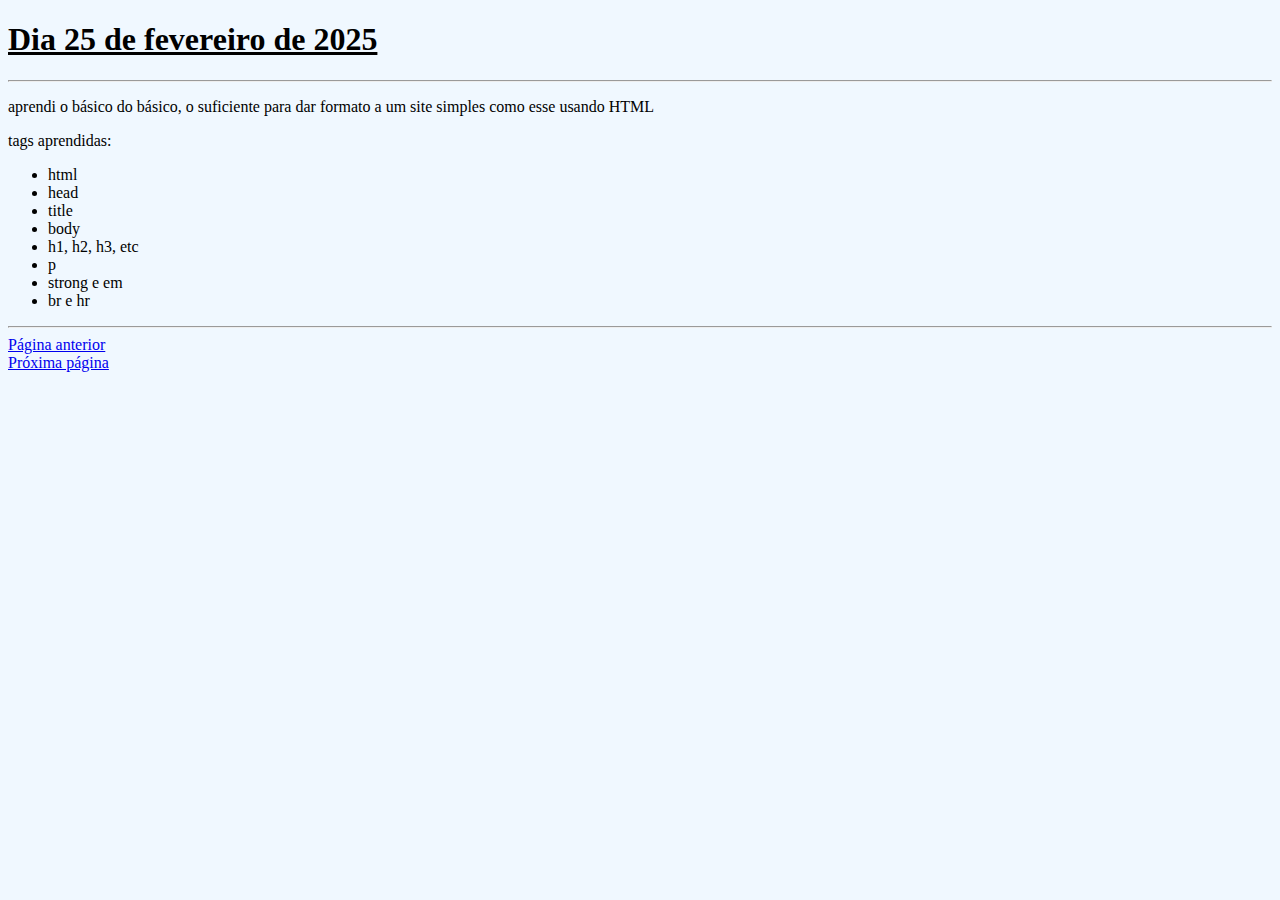
<file: dia 25-fev.html>
<!DOCTYPE html>
<html lang="en">
  <head>
    <meta charset="UTF-8" />
    <meta name="viewport" content="width=device-width, initial-scale=1.0" />
    <link rel="stylesheet" href="styles.css" />
    <title>Dia 25</title>
  </head>
  <body>
    <h1>Dia 25 de fevereiro de 2025</h1>
    <hr />
    <p>
      aprendi o básico do básico, o suficiente para dar formato a um site
      simples como esse usando HTML
    </p>
    <p>tags aprendidas:</p>
    <ul>
      <li>html</li>
      <li>head</li>
      <li>title</li>
      <li>body</li>
      <li>h1, h2, h3, etc</li>
      <li>p</li>
      <li>strong e em</li>
      <li>br e hr</li>
    </ul>
    <hr />
    <a href="./index.html">Página anterior</a><br />
    <a href="dia 26-fev">Próxima página</a>
  </body>
</html>
</file>
<file: styles.css>
h1 {
  text-decoration: underline;
  color: black;
}
body {
  background-color: aliceblue;
}

header {
  display: flex;
  background-color: aqua;
  justify-content: center;
  flex-flow: row wrap;
}

header > h1 {
  background-color: aliceblue;
  padding: 10px;
  border: gold solid 10px;
}

.container-main {
  display: flex;
  align-items: center;
  flex-flow: column wrap;
}
.row {
  display: block;
  align-items: center;
}

nav {
  background-color: aqua;
}
</file>
